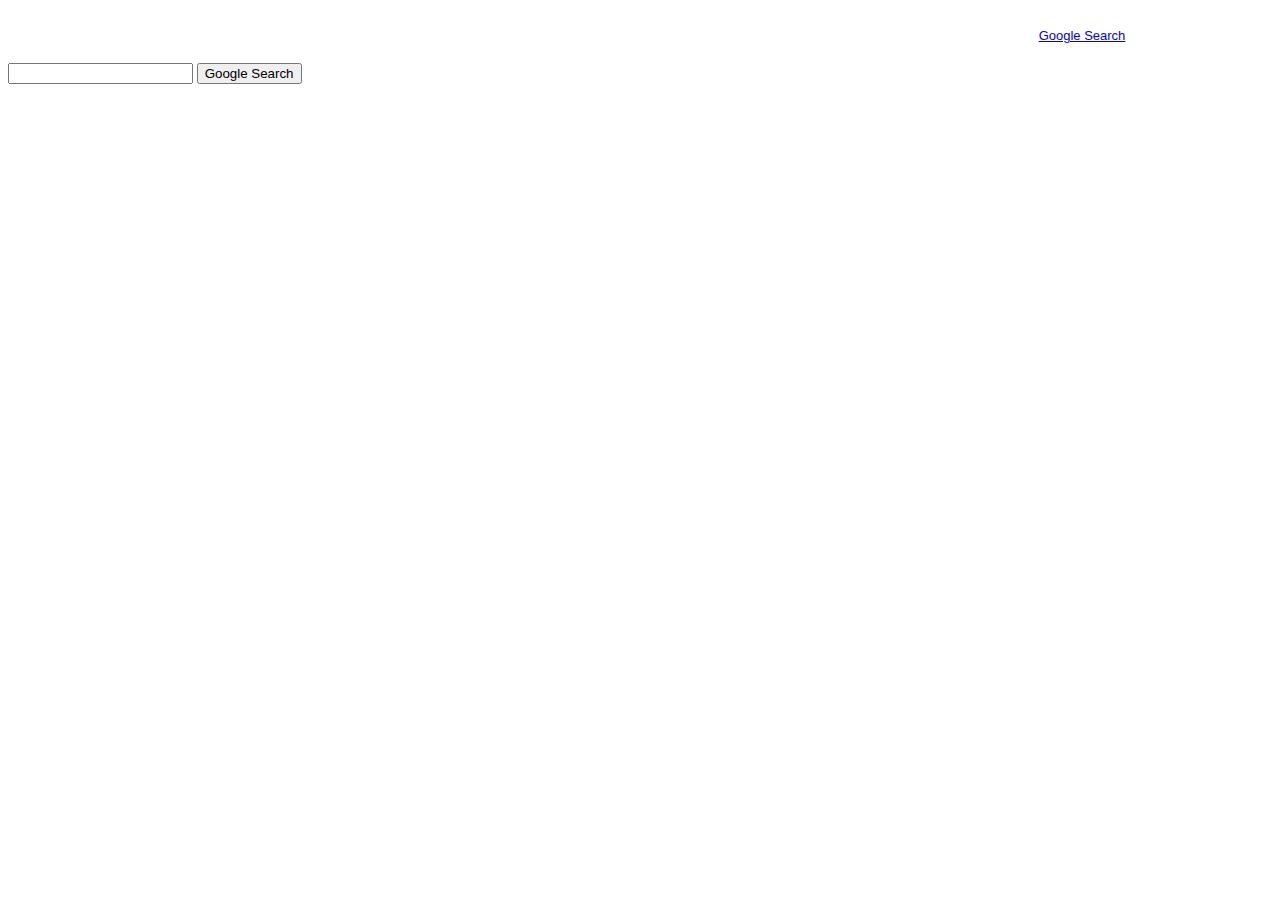
<file: search/advancedsearch.html>
<!DOCTYPE html>
<html lang="en">
    <head>
        <title>Search</title>
        <meta name="viewport" content="width=device-width, initial-scale=1.0">
        <style>
           body, html {
                font-size: small;
                }
            body {
                 background: #fff;
                 color: #202124;
                }
            body, td, a, p, .h {
                font-family: arial,sans-serif;
                }            
            .grid {
                display: grid;
                padding: 20px;
                grid-column-gap: 20px;
                grid-row-gap: 10px;
                grid-template-columns: auto 100px 100px;
            }

            .grid-item {
                background-color: white;
                text-align: center;
            }
        </style>
    </head>
    <body>
        <div class="grid">
            <div class="grid-item"> </div>
            <div class="grid-item"><a href = "index.html">Google Search</a></div>
        </div>
         <form action="https://google.com/search">
            <input type="text" name="q">
            <input type="submit" value="Google Search">
        </form>
    </body>
</html>
</file>
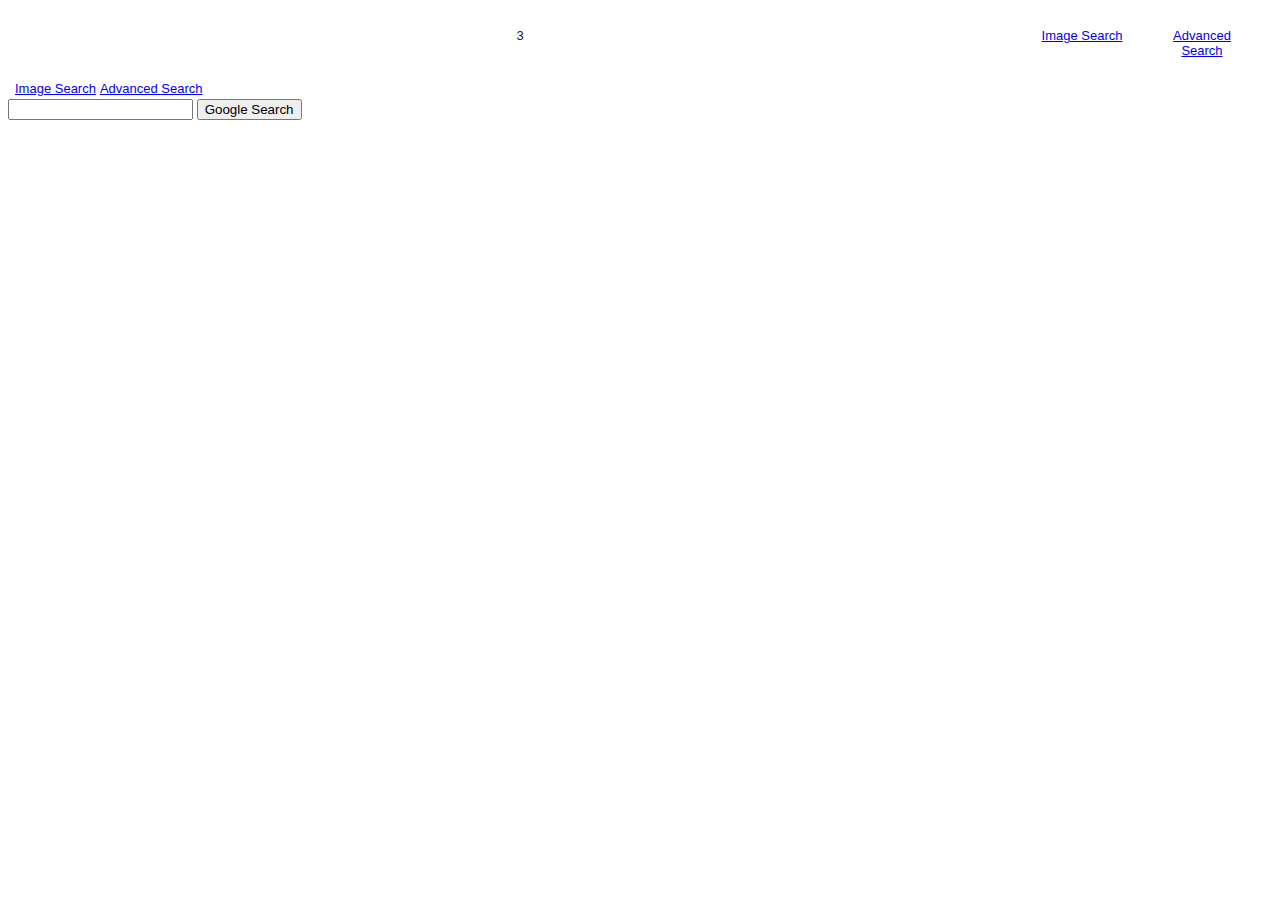
<file: search/oldindex.html>
<!DOCTYPE html>
<html lang="en">
    <head>
        <title>Search</title>
        <meta name="viewport" content="width=device-width, initial-scale=1.0">
        <style>
           body, html {
                font-size: small;
                }
            body {
                 background: #fff;
                 color: #202124;
                }
            body, td, a, p, .h {
                font-family: arial,sans-serif;
                }            
            .grid {
                display: grid;
                padding: 20px;
                grid-column-gap: 20px;
                grid-row-gap: 10px;
                grid-template-columns: auto 100px 100px;
            }

            .grid-item {
                background-color: white;
                text-align: center;
            }
        </style>

    </head>
    <body>
        <div class="grid">
            <div class="grid-item">3</div>
            <div class="grid-item"><a href = "imagesearch.html">Image Search</a></div>
            <div class="grid-item"><a href = "advancedsearch.html">Advanced Search</a></div>
         </div>
        <table>
            <tr>
                <td></td>
                <td><a href = "imagesearch.html">Image Search</a></td>
                <td><a href = "advancedsearch.html">Advanced Search</a></td>
            </tr>
        </table>        <form action="https://google.com/search">
            <input type="text" name="q">
            <input type="submit" value="Google Search">
        </form>
    </body>
</html>
</file>
